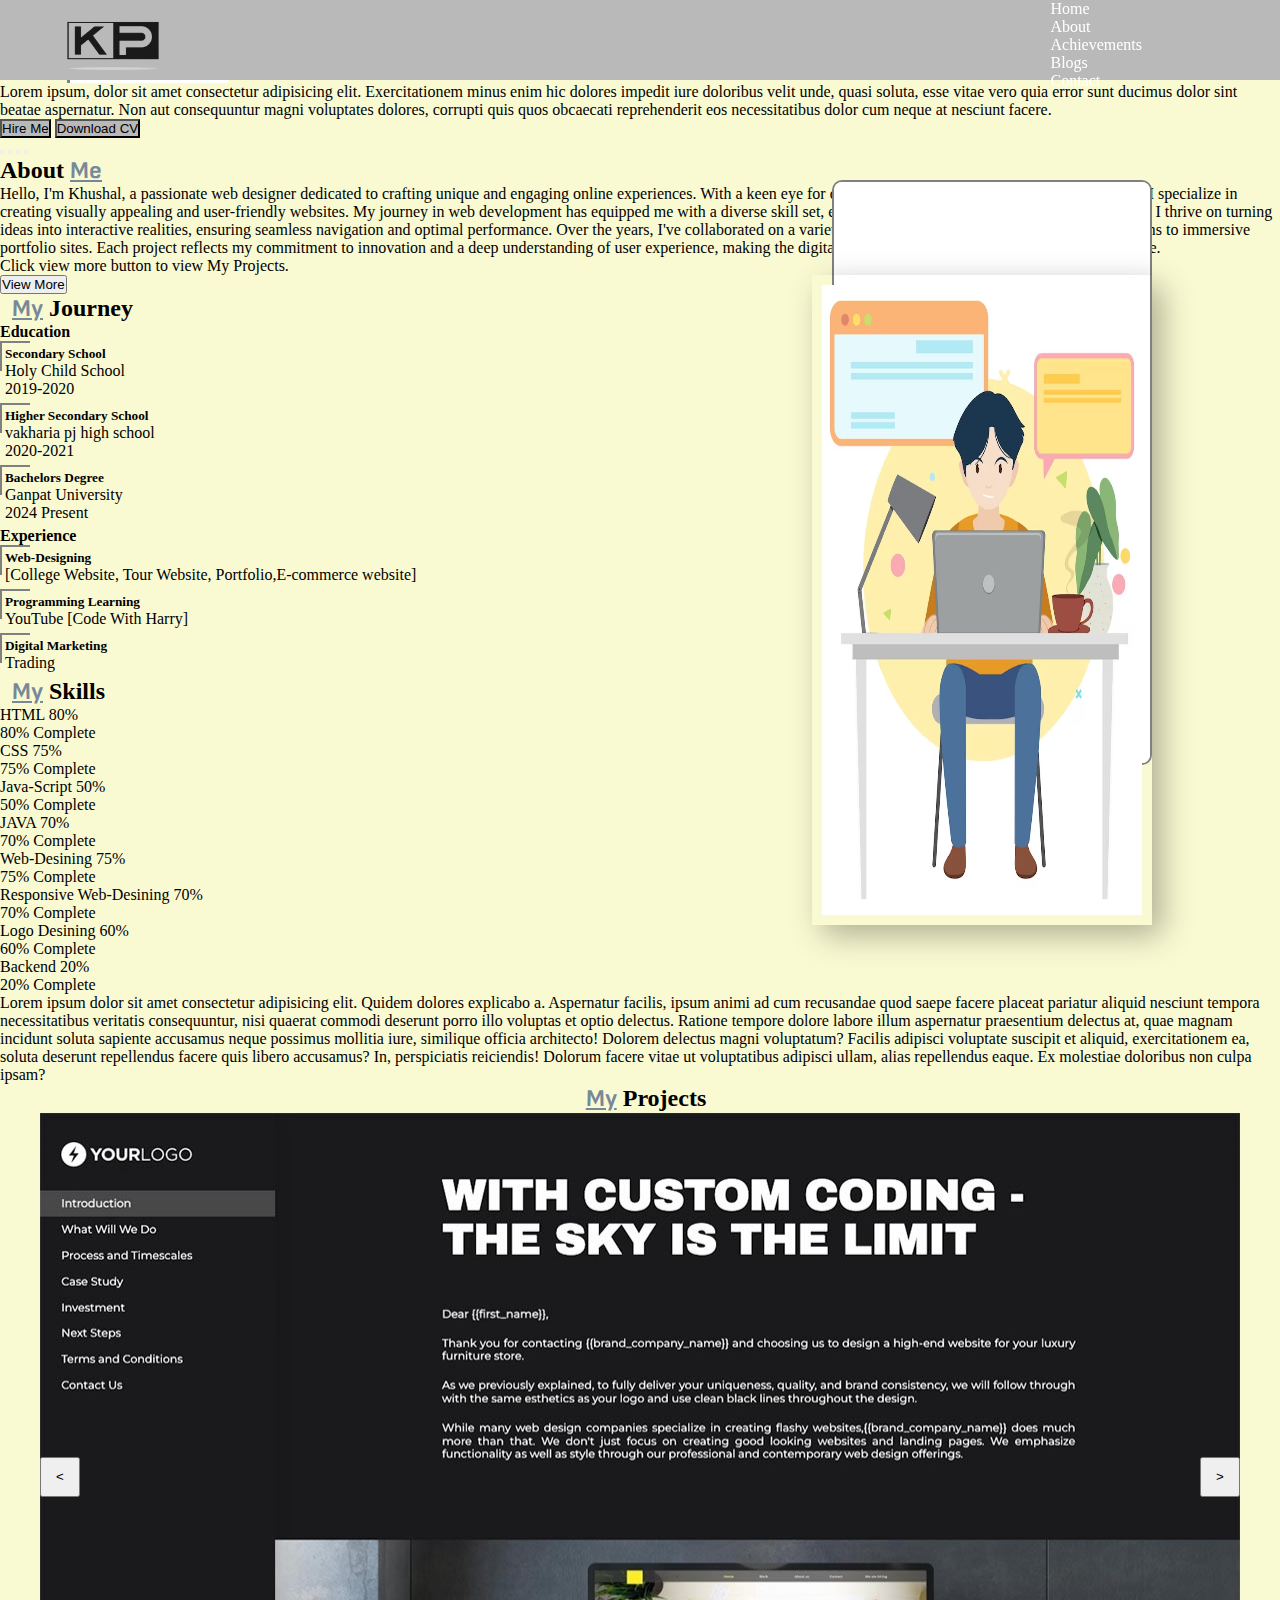
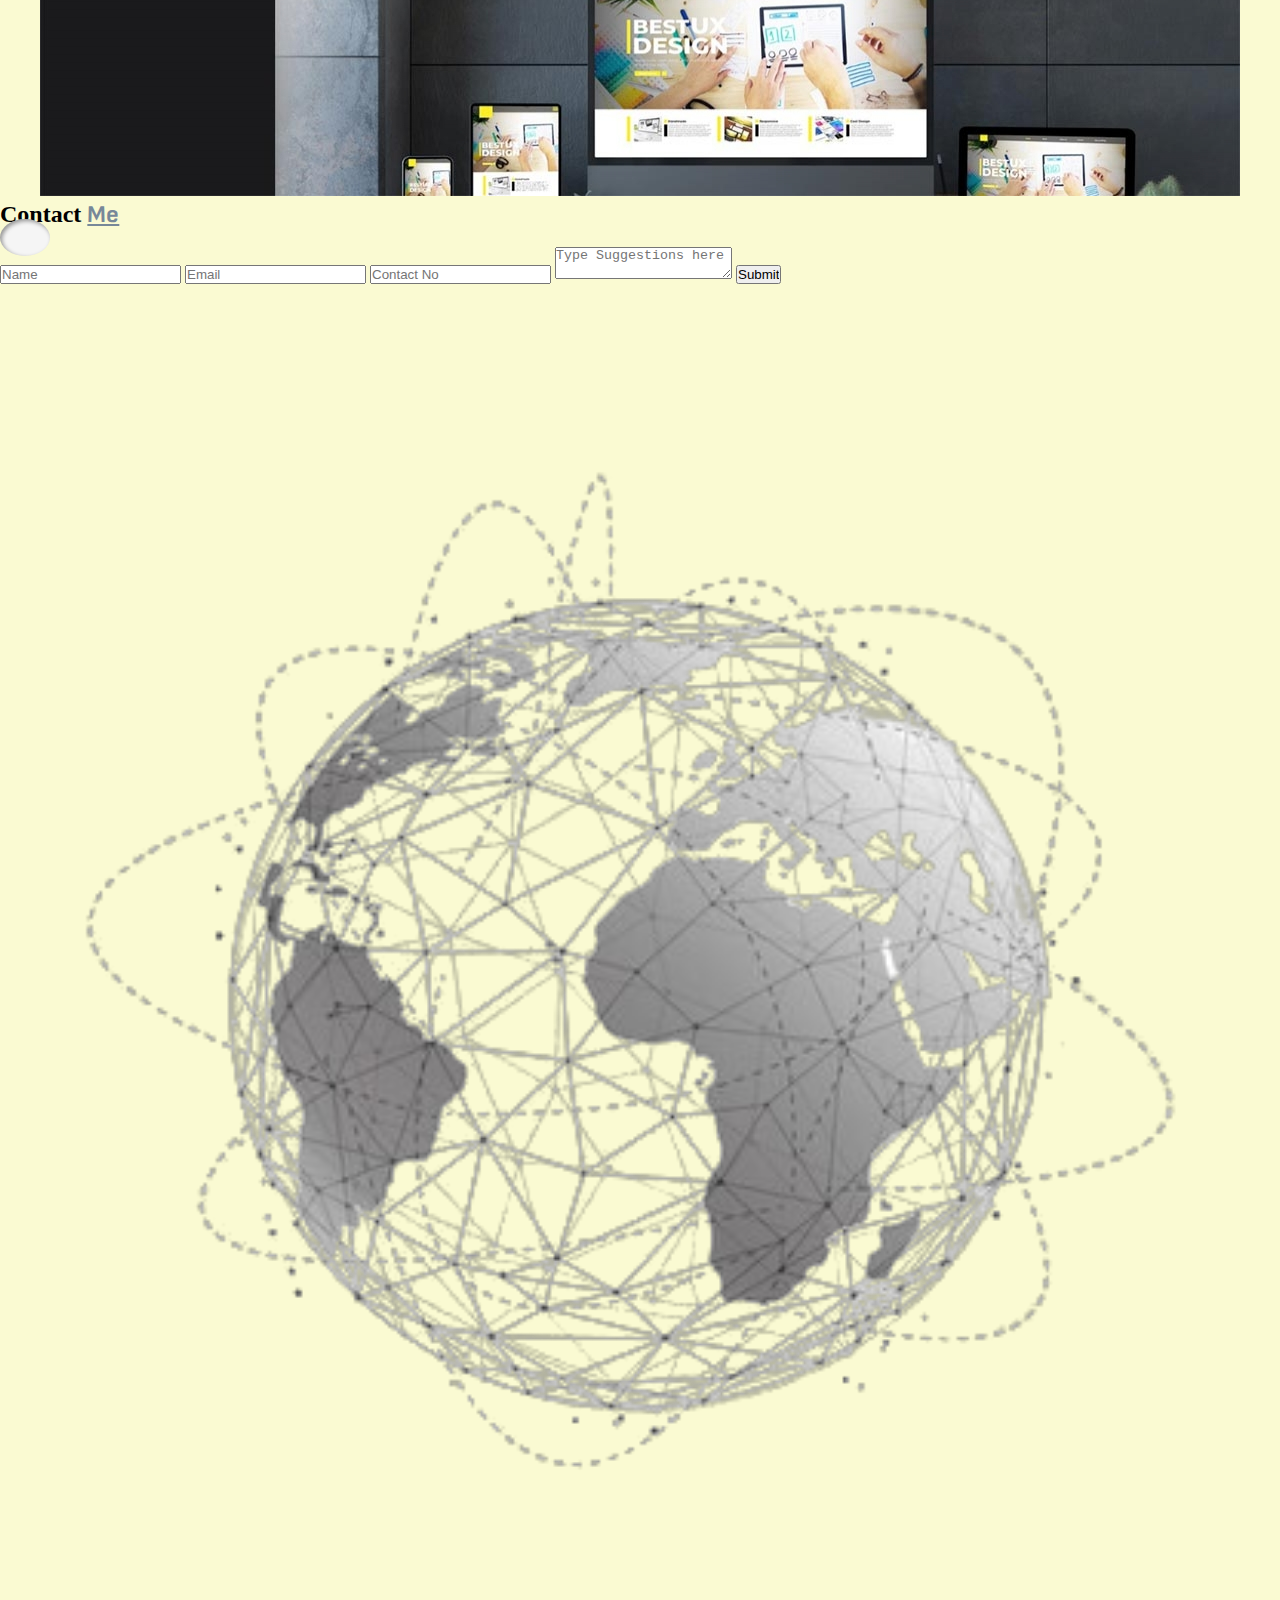
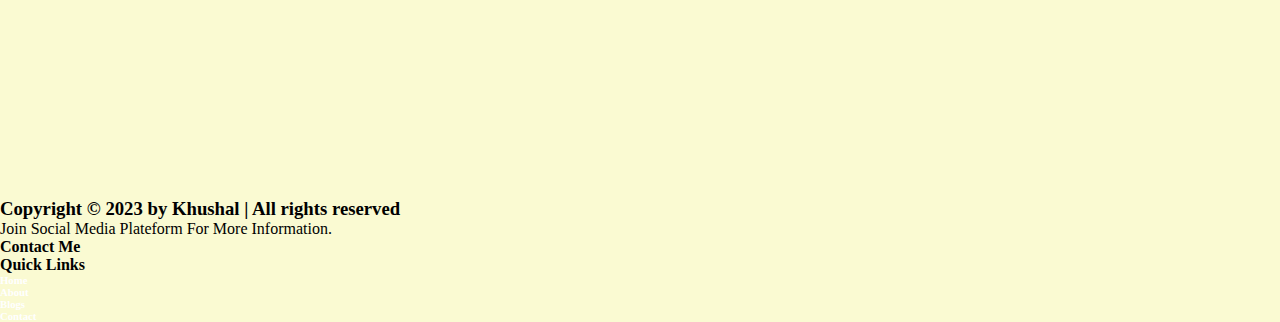
<file: index.html>
<!DOCTYPE html>
<html lang="en">

<head>
    <meta charset="UTF-8">
    <meta name="viewport" content="width=device-width, initial-scale=1.0">
    <title>MyPortfolio</title>
    <!--------------css files---------------->
    <link rel="stylesheet" href="style.css">
    <link rel="stylesheet" href="new.css">
    <!--------------------------fontawasome cdn----------------------------------->
    <link rel="stylesheet" href="https://cdnjs.cloudflare.com/ajax/libs/font-awesome/6.4.2/css/all.min.css"
        integrity="sha512-z3gLpd7yknf1YoNbCzqRKc4qyor8gaKU1qmn+CShxbuBusANI9QpRohGBreCFkKxLhei6S9CQXFEbbKuqLg0DA=="
        crossorigin="anonymous" referrerpolicy="no-referrer" />

    <!------------------------bootstrap 5 cdn link------------------->
    <link href="https://cdn.jsdelivr.net/npm/bootstrap@5.0.2/dist/css/bootstrap.min.css" rel="stylesheet"
        integrity="sha384-EVSTQN3/azprG1Anm3QDgpJLIm9Nao0Yz1ztcQTwFspd3yD65VohhpuuCOmLASjC" crossorigin="anonymous">
    <script src="https://cdn.jsdelivr.net/npm/bootstrap@5.0.2/dist/js/bootstrap.bundle.min.js"
        integrity="sha384-MrcW6ZMFYlzcLA8Nl+NtUVF0sA7MsXsP1UyJoMp4YLEuNSfAP+JcXn/tWtIaxVXM"
        crossorigin="anonymous"></script>
</head>

<body>
    <!-------------------header section------------------>
    <header id="header" class="col-lg-12 col-md-12">
        <div class="logo col-lg-6 col-md-4">
            <a class="text-dark" href="#"><h2><img src="logo.png" class="logoImg"></h2></a>
        </div>

        <nav id="navBar"> <!-- col-lg-6 col-md-8-->
            <ul class="d-flex justify-content-center">
                <li class="py-4 px-2"><a href="#Home">Home</a></li>
                <li class="py-4 px-2"><a href="#About">About</a></li>
                <li class="py-4 px-2"><a href="#">Achievements</a></li>
                <li class="py-4 px-2"><a href="#">Blogs</a></li>
                <li class="py-4 px-2"><a href="#Contact">Contact</a></li>
            </ul>
        </nav>

        <div id="ham_burger">
            <i class="fa-solid fa-bars" style="pointer-events: none;"></i>
        </div>

    </header>

    <!-----------------------------first section---------------------------------->
    <section class="col-lg-12 col-md-12 d-flex py-5" id="Home">
        <div class="col-lg-6 col-md-12 col-sm-12 leftsideProfile py-5">
            <h2 class="pt-5 px-4">My Name Is Khushal Prajapati,</h2>
            <div class="d-flex px-4 pb-2 pannel">
                <h3>I am a </h3>
                <ul>
                    <li><span>Web-Designer</span></li>
                    <li><span>Web-Develpoer</span></li>
                    <li><span>Programmer</span></li>
                </ul>
            </div>
            <p class="py-4 px-4">Lorem ipsum, dolor sit amet consectetur adipisicing elit. Exercitationem minus enim hic
                dolores impedit iure doloribus velit unde, quasi soluta, esse vitae vero quia error sunt ducimus dolor
                sint beatae aspernatur. Non aut consequuntur magni voluptates dolores, corrupti quis quos obcaecati
                reprehenderit eos necessitatibus dolor cum neque at nesciunt facere.</p>
            <a href="#Contact"><button class="btn btn-dark mx-5 px-4 b1">Hire Me</button></a>
            <a href="Khushal's_Resume.pdf" target="_blank"><button class="btn btn-dark b1">Download CV</button></a>

            <div class="social mx-5 my-5 col-lg-12 col-md-8 col-sm-6">
                <button class="btn btn-success mx-2">
                    <a class="text-white" href="https://wa.me/919913256679" target="_blank"><i class="fa-brands fa-whatsapp"></i></a>
                </button>
                <button class="btn btn-primary mx-1">
                    <a class="text-white" href="https://www.linkedin.com/public-profile/settings" target="_blank"><i class="fa-brands fa-linkedin-in"></i></a>
                </button>
                <button class="btn btn-danger mx-1">
                    <a class="text-white" href="https://instagram.com/prajapatikhushal610?igshid=OGQ5ZDc2ODk2ZA==" target="_blank"><i class="fa-brands fa-instagram"></i></a>
                </button>
                <button class="btn btn-primary mx-1">
                    <a class="text-white" href="https://www.facebook.com/khushal.prajapati.92?mibextid=ZbWKwL" target="_blank"><i class="fa-brands fa-facebook-f"></i></a>
                </button>
            </div>
        </div>

        <div class="col-lg-6 col-md-6 rightsideProfile">
            <div class="mx-5 profile_img">
                <div class="socialProfileIcon">
                    <p>WEB-DESIGning</p>
                    <p>WEB-DEveloping</p>
                </div>
                <!-- <img src="WhatsApp_Image_2023-11-25_at_06.39.11_0aca55b8-removebg-preview.png" height="100%" width="100%"> -->
                <img src="demo1.jpg" height="100%" width="110%" style="background-color: lightgray;margin-left: -5%;">
            </div>
        </div>

    </section>


    <!-----------------------------------second section------------------------------------>
    <section class="col-lg-12 col-md-12 my-10 position-relative" id="About">
        <h2 class="d-flex justify-content-center">About&nbsp;<span class="sectionTitleEffect">Me</span></h2>

        <div class="d-flex col-lg-12 col-md-12 leftSideAboutMe">
            <div class="col-lg-6 col-md-12 py-4 px-4">
                <p>Hello, I'm Khushal, a passionate web designer dedicated to crafting unique and engaging online experiences. With a keen eye for design and a love for clean, functional aesthetics, I specialize in creating visually appealing and user-friendly websites. My journey in web development has equipped me with a diverse skill set, encompassing HTML, CSS, JavaScript, and more. I thrive on turning ideas into interactive realities, ensuring seamless navigation and optimal performance. Over the years, I've collaborated on a variety of projects, from dynamic e-commerce platforms to immersive portfolio sites. Each project reflects my commitment to innovation and a deep understanding of user experience, making the digital world a visually captivating and accessible space.<br>Click view more button to view My Projects.</p>
            </div>
         
            <div class="col-lg-6 col-md-6 rightSideAboutMe">
                <div class="mx-5 ProfileImgHolder">
                    <img src="working-characters-flat-design-web-banner_1308-128001.avif" height="100%" width="100%">
                    <!-- <i class="fa-solid fa-user"></i> -->
                </div>
            </div>
        </div>

        <div class="d-flex justify-content-center">
            <a href="new.html"><button class="btn btn-dark">View More</button></a>
        </div>
    </section>

    <!-----------------------------------third section-------------------------------------->
    <section class="col-lg-12 col-md-12 my-5 " id="Education">
        <div class="d-flex justify-content-center">
            <h2> &nbsp; <span class="sectionTitleEffect">My</span> Journey</h2>
        </div>

        <div class="d-flex col-lg-10 col-md-12 mainContainerMyjourney"> <!--maincontainer of myjourney-->

            <div class="col-lg-6 col-md-10 col-sm-8 col-12 mx-5 d-flex flex-column leftsideMyJourney">
                <div class="d-flex justify-content-center py-4">
                    <h4>Education</h4>
                </div>
                <div class="box col-lg-10 col-md-10 col-sm-10 px-5 mx-5 my-5">
                    <h5>Secondary School</h5>
                    <p><i class="fa-solid fa-school"></i> Holy Child School<br>
                        <i class="fa-solid fa-calendar-days"></i> 2019-2020
                    </p>
                </div>
                <div class="box col-lg-10 col-md-10 col-sm-10 px-5 mx-5">
                    <h5>Higher Secondary School</h5>
                    <p><i class="fa-solid fa-school"></i> vakharia pj high school<br>
                        <i class="fa-solid fa-calendar-days"></i>2020-2021
                    </p>
                </div>
                <div class="box col-lg-10 col-md-10 col-sm-10 px-5 my-5 mx-5">
                    <h5>Bachelors Degree</h5>
                    <p><i class="fa-solid fa-graduation-cap"></i> Ganpat University<br>
                        <i class="fa-solid fa-calendar-days"></i> 2024 Present
                    </p>
                </div>

            </div>

            <div class="col-lg-6 col-md-10 col-sm-8 col-12 mx-5 d-flex flex-column rightsideMyJourney">
                <div class="d-flex justify-content-center py-4">
                    <h4>Experience</h4>
                </div>
                <div class="box col-lg-10 col-md-10 col-sm-10 px-5 mx-5 my-5">
                    <h5>Web-Designing</h5>
                    <p> [College Website, Tour Website, Portfolio,E-commerce website]<br></p>

                </div>
                <div class="box col-lg-10 col-md-10 col-sm-10 px-5 mx-5">
                    <h5>Programming Learning</h5>
                    <p>YouTube [Code With Harry]<br></p>

                </div>
                <div class="box col-lg-10 col-md-10 col-sm-10 px-5 my-5 mx-5">
                    <h5>Digital Marketing</h5>
                    <p>Trading<br></p>

                </div>

            </div>

        </div>
    </section>


    <!-----------------------fourth section---------------------->
    <section class="col-lg-12 col-md-12 my-10">
        <div class="d-flex justify-content-center">
            <h2> &nbsp; <span class="sectionTitleEffect">My</span> Skills</h2>
        </div>

        <div class="d-flex col-lg-12 col-md-12 col-sm-12 mainContainerSkills"> <!--main container of skills-->

            <!-----------------------left side programming skills---------------------->
            <div class="col-lg-5 col-md-8 col-sm-8 col-8 my-5 mx-5">

                <div class="py-3">
                    <div class="d-flex justify-content-between">
                        <span>HTML</span>
                        <span>80%</span>
                    </div>
                    <div class="progress">
                        <div class="progress-bar" role="progressbar" aria-valuenow="80" aria-valuemin="0"
                            aria-valuemax="100" style="width:80%">
                            <span class="sr-only">80% Complete</span>
                        </div>
                    </div>
                </div>

                <div class="py-3">
                    <div class="d-flex justify-content-between">
                        <span>CSS</span>
                        <span>75%</span>
                    </div>
                    <div class="progress">
                        <div class="progress-bar" role="progressbar" aria-valuenow="75" aria-valuemin="0"
                            aria-valuemax="100" style="width:75%">
                            <span class="sr-only">75% Complete</span>
                        </div>
                    </div>
                </div>

                <div class="py-3">
                    <div class="d-flex justify-content-between">
                        <span>Java-Script</span>
                        <span>50%</span>
                    </div>
                    <div class="progress">
                        <div class="progress-bar" role="progressbar" aria-valuenow="50" aria-valuemin="0"
                            aria-valuemax="100" style="width:50%">
                            <span class="sr-only">50% Complete</span>
                        </div>
                    </div>
                </div>

                <div class="py-3">
                    <div class="d-flex justify-content-between">
                        <span>JAVA</span>
                        <span>70%</span>
                    </div>
                    <div class="progress">
                        <div class="progress-bar" role="progressbar" aria-valuenow="70" aria-valuemin="0"
                            aria-valuemax="100" style="width:70%">
                            <span class="sr-only">70% Complete</span>
                        </div>
                    </div>
                </div>

            </div>

            <!------------------------------right side coding skills-------------------------------->
            <div class="col-lg-5 col-md-8 col-sm-8 col-8 my-5 mx-5">

                <div class="py-3">
                    <div class="d-flex justify-content-between">
                        <span>Web-Desining</span>
                        <span>75%</span>
                    </div>
                    <div class="progress">
                        <div class="progress-bar" role="progressbar" aria-valuenow="75" aria-valuemin="0"
                            aria-valuemax="100" style="width:75%">
                            <span class="sr-only">75% Complete</span>
                        </div>
                    </div>
                </div>

                <div class="py-3">
                    <div class="d-flex justify-content-between">
                        <span>Responsive Web-Desining</span>
                        <span>70%</span>
                    </div>
                    <div class="progress">
                        <div class="progress-bar" role="progressbar" aria-valuenow="70" aria-valuemin="0"
                            aria-valuemax="100" style="width:70%">
                            <span class="sr-only">70% Complete</span>
                        </div>
                    </div>
                </div>

                <div class="py-3">
                    <div class="d-flex justify-content-between">
                        <span>Logo Desining</span>
                        <span>60%</span>
                    </div>
                    <div class="progress">
                        <div class="progress-bar" role="progressbar" aria-valuenow="60" aria-valuemin="0"
                            aria-valuemax="100" style="width:60%">
                            <span class="sr-only">60% Complete</span>
                        </div>
                    </div>
                </div>

                <div class="py-3">
                    <div class="d-flex justify-content-between">
                        <span>Backend</span>
                        <span>20%</span>
                    </div>
                    <div class="progress">
                        <div class="progress-bar" role="progressbar" aria-valuenow="20" aria-valuemin="0"
                            aria-valuemax="100" style="width:20%">
                            <span class="sr-only">20% Complete</span>
                        </div>
                    </div>
                </div>

            </div>
        </div>

        <div class="px-5 pb-5 col-lg-11 col-md-12">
            Lorem ipsum dolor sit amet consectetur adipisicing elit. Quidem dolores explicabo a. Aspernatur facilis,
            ipsum animi ad cum recusandae quod saepe facere placeat pariatur aliquid nesciunt tempora necessitatibus
            veritatis consequuntur, nisi quaerat commodi deserunt porro illo voluptas et optio delectus. Ratione tempore
            dolore labore illum aspernatur praesentium delectus at, quae magnam incidunt soluta sapiente accusamus neque
            possimus mollitia iure, similique officia architecto! Dolorem delectus magni voluptatum? Facilis adipisci
            voluptate suscipit et aliquid, exercitationem ea, soluta deserunt repellendus facere quis libero accusamus?
            In, perspiciatis reiciendis! Dolorum facere vitae ut voluptatibus adipisci ullam, alias repellendus eaque.
            Ex molestiae doloribus non culpa ipsam?
        </div>
    </section>

    <!-----------------------------slider section---------------------------->
    <section class="col-lg-12 col-md-12 sliderSec">
        <div class="d-flex justify-content-center">
            <h2> &nbsp; <span class="sectionTitleEffect">My</span> Projects</h2>
        </div>

        <div class="col-lg-12 col-md-12 col-sm-12 my-5 d-flex justify-content-center">
            <div class="sliderImgHolder col-lg-8 col-md-8 col-sm-10 col-10">
                
                <div class="slide_box">
                    <button class="btn btn-dark text-white slider_btn btn1" onclick="fun1()"><</button>
                        <img src="2_4847.jpg" id="slider_img" class="img-fluid" alt="Responsive image">
                    <button class="btn btn-dark text-white slider_btn btn2" onclick="fun2()">></button>
                </div>

            </div>
        </div>
    </section>


    <!-----------------------from section------------------------->
    <section class="col-lg-12 col-md-12 my-10" id="Contact">
        <div class="d-flex justify-content-center">
            <h2 class="pb-3">Contact&nbsp;<span class="sectionTitleEffect">Me</span></h2>
        </div>
        <div class="frmContainer d-flex col-lg-12 col-md-12 justify-content-center formleftside">
            <div class="formHolderBox col-lg-6 col-md-8 col-10 col-sm-10">
                <div class="col-lg-12 mx-5">
                    <div class="icon d-flex justify-content-center"><i class="fa-solid fa-user display-1"></i></div>
                    <form class="form" method="post">
                        <div class="col-lg-12">
                            <input class="form-control my-2" type="text" name="name" placeholder="Name" required>
                            <input class="form-control my-2" type="email" name="email" placeholder="Email" required>
                            <input class="form-control my-2" type="text" name="contact" placeholder="Contact No" required>
                            <textarea class="form-control my-2" placeholder="Type Suggestions here"></textarea>
                            <input class="form-control my-2" type="submit">
                        </div>
                    </form>
                </div>
            </div>
            <div class="frm-imgHolder col-lg-4 col-md-3 mx-5 formrightside">
                <img src="global-network-connection-world-map-point-line-composition-concept-global-business-vector-illustration_41981-1908-removebg.png" height="100%" width="110%" class="contactImg">
            </div>
        </div>
    </section>

    <!--------------------------footer section----------------------->
    <footer class="bg-dark text-white">
        <div class="col-lg-12 col-md-12 d-flex p-5 footermainContainer">
            <div class="d-flex flex-column col-lg-6 col-md-6 col-sm-12 footerleftside">
                <h3>Copyright © 2023 by Khushal | All rights reserved</h3>
                <span>Join Social Media Plateform For More Information.</span>
            </div>

            <div class="mx-4 col-lg-4 col-md-6 d-flex col-sm-12 justify-content-between footerrightside">
                <div>
                    <h4>Contact Me</h4>
                    <h6>
                        <a href="mailto:prajapatikhushal610@gmail.com" target="_blank" class="text-white"><i class="mx-1 fa fa-envelope" aria-hidden="true"></i></a>
                        <a href="https://wa.me/919913256679" target="_blank" class="text-white"><i class="mx-1 fa-brands fa-whatsapp"></i></a>
                        <a href="https://www.linkedin.com/public-profile/settings" target="_blank" class="text-white"><i class="mx-1 fa-brands fa-linkedin-in"></i></a>
                        <a href="https://instagram.com/prajapatikhushal610?igshid=OGQ5ZDc2ODk2ZA==" target="_blank" class="text-white"><i class="mx-1 fa-brands fa-instagram"></i></a>
                        <a href="https://www.facebook.com/khushal.prajapati.92?mibextid=ZbWKwL" target="_blank" class="text-white"><i class="mx-1 fa-brands fa-facebook-f"></i></a>
                    </h6>
                </div>
                <div class="QuickLinks">
                    <h4>Quick Links</h4>
                    <a href="#Home" class="text-white Links"><h6>Home</h6></a>
                    <a href="#About" class="text-white"><h6>About</h6></a>
                    <a href="#" class="text-white"><h6>Blogs</h6></a>
                    <a href="#Contact" class="text-white"><h6>Contact</h6></a>
                </div>
            </div>
        </div>
    </footer>

    <script src="script.js"></script>
    
</body>
</html>
</file>
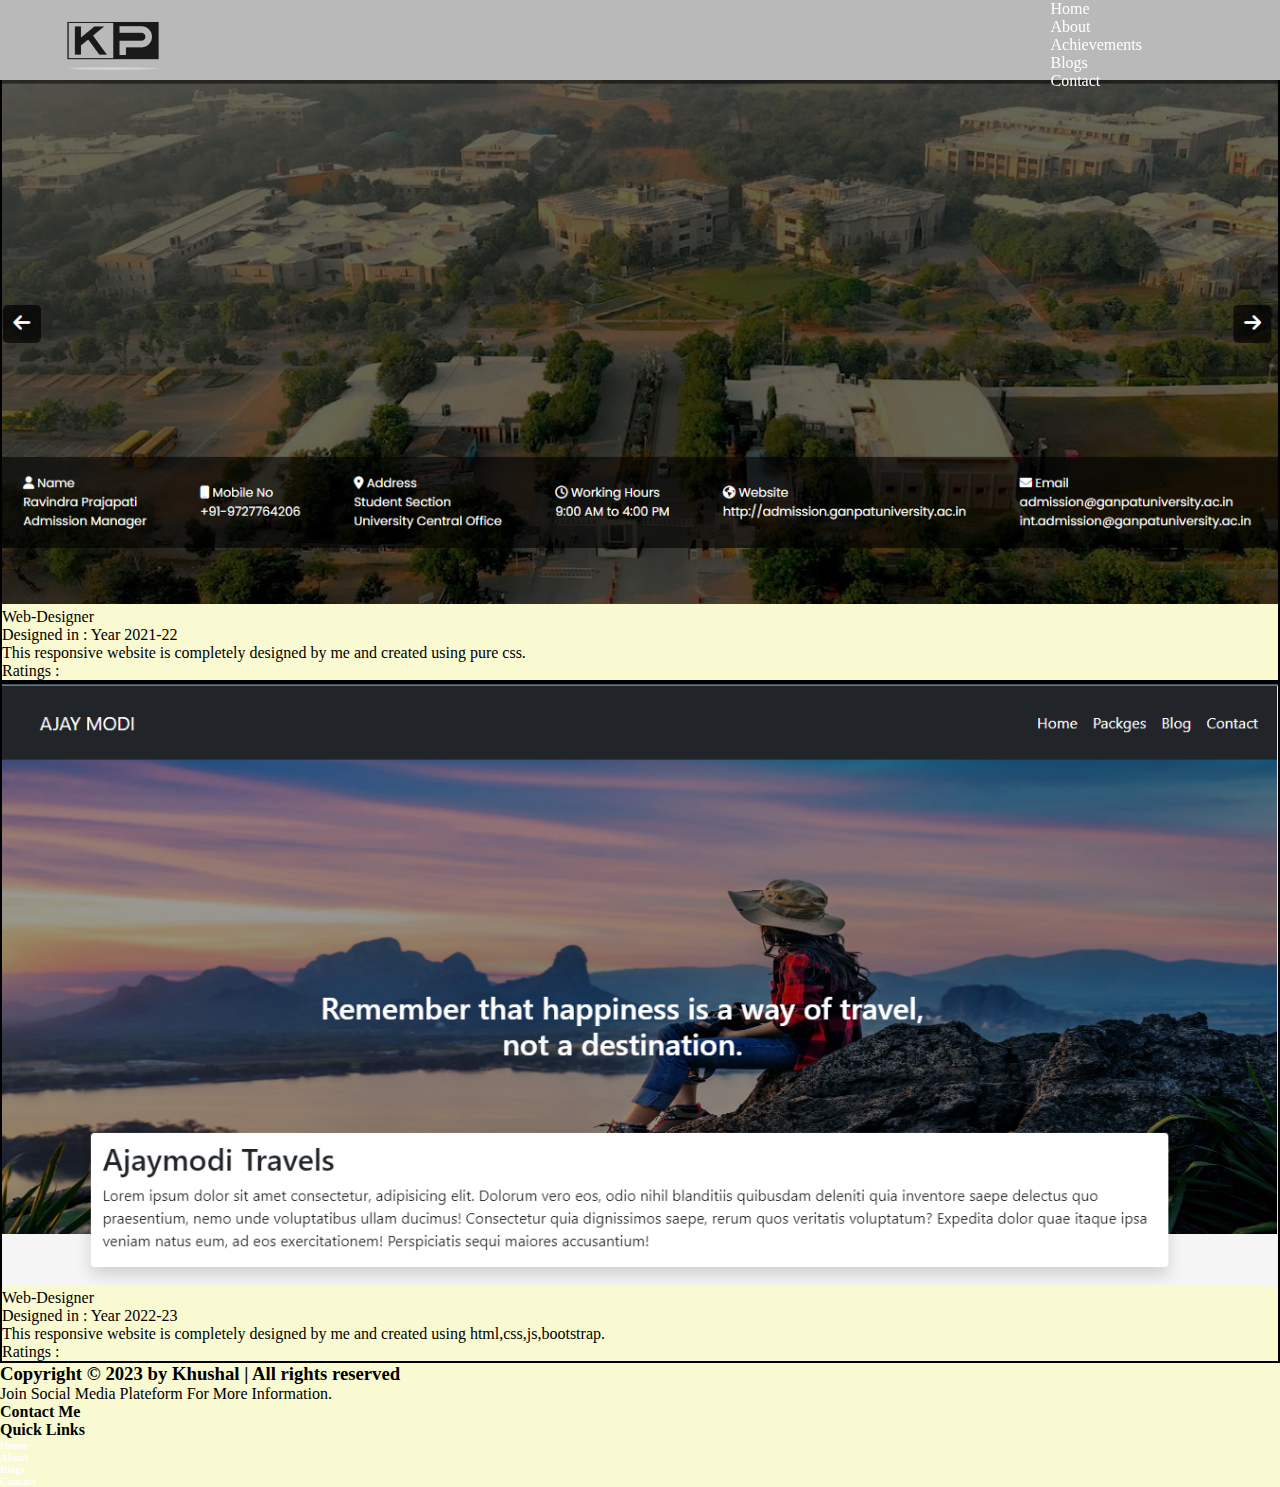
<file: new.html>
<!DOCTYPE html>
<html lang="en">

<head>
    <meta charset="UTF-8">
    <meta name="viewport" content="width=device-width, initial-scale=1.0">
    <title>MyPortfolio</title>
    <!--------------css files---------------->
    <link rel="stylesheet" href="style.css">
    <link rel="stylesheet" href="new.css">
    <link rel="stylesheet" href="style2.css">
    <!--------------------------fontawasome cdn----------------------------------->
    <link rel="stylesheet" href="https://cdnjs.cloudflare.com/ajax/libs/font-awesome/6.4.2/css/all.min.css"
        integrity="sha512-z3gLpd7yknf1YoNbCzqRKc4qyor8gaKU1qmn+CShxbuBusANI9QpRohGBreCFkKxLhei6S9CQXFEbbKuqLg0DA=="
        crossorigin="anonymous" referrerpolicy="no-referrer" />

    <!------------------------bootstrap 5 cdn link------------------->
    <link href="https://cdn.jsdelivr.net/npm/bootstrap@5.0.2/dist/css/bootstrap.min.css" rel="stylesheet"
        integrity="sha384-EVSTQN3/azprG1Anm3QDgpJLIm9Nao0Yz1ztcQTwFspd3yD65VohhpuuCOmLASjC" crossorigin="anonymous">
    <script src="https://cdn.jsdelivr.net/npm/bootstrap@5.0.2/dist/js/bootstrap.bundle.min.js"
        integrity="sha384-MrcW6ZMFYlzcLA8Nl+NtUVF0sA7MsXsP1UyJoMp4YLEuNSfAP+JcXn/tWtIaxVXM"
        crossorigin="anonymous"></script>
</head>

<body>
    <!-------------------header section------------------>
    <header id="header" class="col-lg-12 col-md-12">
        <div class="logo col-lg-6 col-md-4">
            <!-- <a class="text-dark" href="#"><h2>Portfolio</h2></a> -->
            <a class="text-dark" href="#"><h2><img src="logo.png" class="logoImg"></h2></a>
        </div>

        <nav id="navBar" class=""> <!-- col-lg-6 col-md-8-->
            <ul class="d-flex justify-content-center">
                <li class="py-4 px-2"><a href="index.html">Home</a></li>
                <li class="py-4 px-2"><a href="index.html#about">About</a></li>
                <li class="py-4 px-2"><a href="#Education">Achievements</a></li>
                <li class="py-4 px-2"><a href="#">Blogs</a></li>
                <li class="py-4 px-2"><a href="index.html#Contact">Contact</a></li>
            </ul>
        </nav>

        <div id="ham_burger">
            <i class="fa-solid fa-bars" style="pointer-events: none;"></i>
        </div>

    </header>

    <!----------------------------------projects section----------------------------->
    <section class="col-lg-12 col-md-12 col-sm-12 py-5">
        <div class="cardMainContainer col-lg-12 col-md-12 col-sm-12 d-flex justify-content-around py-5">
            <div class="card-1 col-lg-5 col-md-8 col-sm-8 d-flex flex-column mx-3 position-relative">
                <div class="imgContainer">
                    <img src="Screenshot (377).png" height="100%" width="100%">
                </div>
                <div class="imgContent p-3">
                    <p><i class="fa-solid fa-code"></i> Web-Designer<br>
                    Designed in : <i class="fa-solid fa-calendar-days"></i> Year 2021-22 <br>
                    This responsive website is completely designed by me and created using pure css.<br>
                    Ratings : <span><i class="fa-solid fa-star"></i>
                        <i class="fa-solid fa-star"></i>
                        <i class="fa-solid fa-star"></i>
                        <i class="fa-regular fa-star"></i>
                        <i class="fa-regular fa-star"></i></span>
                </p>
                </div>
                <div class="socialPlatform">
                    <a class="text-dark mx-1" href="https://wa.me/919913256679" target="_blank"><i class="fa-brands fa-whatsapp"></i></a>
                    <a class="text-dark mx-1" href="https://www.linkedin.com/public-profile/settings" target="_blank"><i class="fa-brands fa-linkedin-in"></i></a>
                    <a class="text-dark mx-1" href="https://instagram.com/prajapatikhushal610?igshid=OGQ5ZDc2ODk2ZA==" target="_blank"><i class="fa-brands fa-instagram"></i></a>
                    <a class="text-dark" href="https://www.facebook.com/khushal.prajapati.92?mibextid=ZbWKwL" target="_blank"><i class="fa-brands fa-facebook-f"></i></a>
                </div>
            </div>
            
            <div class="card-1 col-lg-5 col-md-8 col-sm-8 d-flex flex-column mx-3 position-relative">
                <div class="imgContainer-2">
                    <img src="Screenshot (381).png" height="100%" width="100%">
                </div>
                <div class="imgContent p-3">
                    <p><i class="fa-solid fa-code"></i> Web-Designer<br>
                    Designed in : <i class="fa-solid fa-calendar-days"></i> Year 2022-23 <br>
                    This responsive website is completely designed by me and created using html,css,js,bootstrap.<br>
                    Ratings : <span><i class="fa-solid fa-star"></i>
                        <i class="fa-solid fa-star"></i>
                        <i class="fa-solid fa-star"></i>
                        <i class="fa-regular fa-star-half-stroke">
                        </i><i class="fa-regular fa-star"></i></span>
                </p>
                </div>
                <div class="socialPlatform">
                    <a class="text-dark mx-1" href="https://wa.me/919913256679" target="_blank"><i class="fa-brands fa-whatsapp"></i></a>
                    <a class="text-dark mx-1" href="https://www.linkedin.com/public-profile/settings" target="_blank"><i class="fa-brands fa-linkedin-in"></i></a>
                    <a class="text-dark mx-1" href="https://instagram.com/prajapatikhushal610?igshid=OGQ5ZDc2ODk2ZA==" target="_blank"><i class="fa-brands fa-instagram"></i></a>
                    <a class="text-dark" href="https://www.facebook.com/khushal.prajapati.92?mibextid=ZbWKwL" target="_blank"><i class="fa-brands fa-facebook-f"></i></a>
                </div>
            </div>
        </div>
    </section>



    <!--------------------------footer section----------------------->
    <footer class="bg-dark text-white">
        <div class="col-lg-12 col-md-12 d-flex p-5 footermainContainer">
            <div class="d-flex flex-column col-lg-6 col-md-6 col-sm-12 footerleftside">
                <h3>Copyright © 2023 by Khushal | All rights reserved</h3>
                <span>Join Social Media Plateform For More Information.</span>
            </div>

            <div class="mx-4 col-lg-4 col-md-6 d-flex col-sm-12 justify-content-between footerrightside">
                <div>
                    <h4>Contact Me</h4>
                    <h6>
                        <a href="mailto:prajapatikhushal610@gmail.com" target="_blank" class="text-white"><i class="mx-1 fa fa-envelope" aria-hidden="true"></i></a>
                        <a href="https://wa.me/919913256679" target="_blank" class="text-white"><i class="mx-1 fa-brands fa-whatsapp"></i></a>
                        <a href="https://www.linkedin.com/public-profile/settings" target="_blank" class="text-white"><i class="mx-1 fa-brands fa-linkedin-in"></i></a>
                        <a href="https://instagram.com/prajapatikhushal610?igshid=OGQ5ZDc2ODk2ZA==" target="_blank" class="text-white"><i class="mx-1 fa-brands fa-instagram"></i></a>
                        <a href="https://www.facebook.com/khushal.prajapati.92?mibextid=ZbWKwL" target="_blank" class="text-white"><i class="mx-1 fa-brands fa-facebook-f"></i></a>
                    </h6>
                </div>
                <div class="QuickLinks">
                    <h4>Quick Links</h4>
                    <a href="index.html" class="text-white Links"><h6>Home</h6></a>
                    <a href="index.html#About" class="text-white"><h6>About</h6></a>
                    <a href="#" class="text-white"><h6>Blogs</h6></a>
                    <a href="index.html#Contact" class="text-white"><h6>Contact</h6></a>
                </div>
            </div>
        </div>
    </footer>

    <script src="script.js"></script>
    
</body>
</html>
</file>
<file: style.css>
@import url('https://fonts.googleapis.com/css2?family=Sofia+Sans:wght@300;400;500;600&display=swap');
*{
    margin: 0%; 
    padding: 0%;
    text-decoration: none;
}

html{
    scroll-behavior: smooth;
    scroll-padding-top: 20%;
}

::selection{
    background-color: var(--nav);
    color: black;
}

::-webkit-scrollbar{
    width: 10px;
    background-color: white;
}
::-webkit-scrollbar-thumb{
    background-color: var(--nav);
    border-top-left-radius: 10px;
    border-top-right-radius: 10px;
    border-bottom-left-radius: 10px;
    border-bottom-right-radius: 10px;
}

:root{
    --primary:lightslategray;
    --back:lightgoldenrodyellow;
    /* --nav: linear-gradient(190deg,purple,rgb(255, 0, 43)); */
    --nav: rgb(185, 185, 185);
    --b1:rgba(0,0,0,0.1);
    --b2:rgba(0,0,0,0.2);
    --b3:rgba(0,0,0,0.3);
    --b4:rgba(0,0,0,0.4);
    --b5:rgba(0,0,0,0.5);
    --b6:rgba(0,0,0,0.6);
    --b7:rgba(0,0,0,0.7);
    --b8:rgba(0,0,0,0.8);
    --b9:rgba(0,0,0,0.9);
}
body{
    background-color: var(--back);
}

.logo{
    height: auto;
    padding: 20px 50px;
}
.logoImg{
    position: absolute;
    left:3%;
    top: -50%;
    height:150px;
}

.logo a{
    text-decoration: none;
}

#header{
    height:5rem;
    width: 100%;
    background:var(--nav);
    display: flex;
    position: fixed;
    z-index: 99;
}

#navBar{
    /* width: 100% auto; */
    height: 100%;
    position: absolute;
    right:10%;
    z-index: 99;
}

#navBar li{
    list-style: none;
}

#navBar li a{
    text-decoration: none;
    color: white;
    padding: 10px;
    transition: 0.4s;
}

#navBar li a:hover{
    border-top-left-radius: 10px;
    border-top-right-radius: 10px;
    border-bottom-right-radius: 10px;
    border-bottom-left-radius: 10px;
    border-top:1px solid black;
    border-bottom:1px solid black;
    background-color: darkgray;
    box-shadow: inset 2px 2px 4px rgba(0,0,0,0.4);
    padding: 10px;
}

#ham_burger{
    height: 40px;
    width: 40px;
    background-color: var(--b4);
    display: none;
    border-radius: 5px;
}

.b1{
    background: var(--nav);
}

.profile_img{
    position: absolute;
    right:10%;
    top:20%;
    height: 65%;
    width: 25%;
    background-color: whitesmoke;
    border:2px solid gray;
    box-sizing: border-box;
    border-radius: 10px;
    overflow: hidden;
}

.socialProfileIcon{
    display: none;
    position: absolute;
}

.socialProfileIcon p{
    padding: 7px 4px;
    text-transform: uppercase;
    background-color: transparent;
    border-bottom-left-radius:10px;
    border-bottom-right-radius:10px;
    box-shadow:inset 2px -2px 4px;
    font-size: 1.2rem;
    margin-left: 10px;
    text-decoration: none;
    color: grey;
    text-align: center;
    font-family: 'Sofia Sans', sans-serif;
}

.profile_img:hover{
    transition: 0.3s;
    box-shadow: 6px 6px 16px var(--b3);
    cursor: pointer;
}

.profile_img:hover > .socialProfileIcon{
    display: block;
    display: flex;
    transition: 1s;
}


.ProfileImgHolder{
    position: absolute;
    right:10%;
    height: 70%;
    width: 25%;
    padding: 10px 10px 10px 10px;
    box-shadow: 10px 10px 30px var(--b3);
    display: grid;
    place-items: center;
    font-size: 7rem;
    overflow: hidden;
}

.box{
    padding: 5px;
    position: relative;
    transition: 0.3s;
}
.box::before{
    content: "";
    position: absolute;
    top:0%;
    left:0px;
    height:30px;
    width: 2px;
    background-color: grey;
}
.box::after{
    content:"";
    position: absolute;
    left:0%;
    top:0%;
    height: 2px;
    width: 30px;
    background-color: grey;
}


.box:hover{
    cursor: pointer;
    border:2px solid brown;
    box-shadow:2px 2px 5px var(--b4);
}


.Skills{
    position: relative;
}
.Skills::before{
    content:"";
    animation: textAnim 10s linear infinite;
}
.type{
    position: absolute;
    height: 55%;
    width: 1%;
    background-color: red;
    animation: typing 3s steps(15) infinite;
}

@keyframes typing{
    0%{
        left:0%;
    }
    50%{
        left:100%;
    }
    100%{
        left:0%;
    }
}

@keyframes textAnim{
    25%{
        content:"Web-Designer";
    }
    50%{
        content:"Web-Developer";
    }
    75%{
        content:"Programmer";
    }
    100%{
        content:"Ethical-Hacker";
    }
}


.pannel{
    display: flex;
    position: relative;
    overflow: hidden;
    height:40px;
    margin-top: 1rem;
}
.pannel h3{
    line-height: 40px;
}
.pannel ul{
    padding-left: 1rem;
}
.pannel li{
    display: flex;
    line-height: 40px;
    top:0%;
    left: 0%;
    font-size: 25px;
    position: relative;
    color: grey;
    animation: anim_vertical 9s steps(3) infinite;
}
.pannel li span{
    line-height: 40px;
}
.pannel li span::after{
    content: "";
    height:100%;
    width: 100%;
    background-color: white;
    position: absolute;
    left: 0%;
    border-left: 3px solid grey;
    animation: anim_horizontal 3s steps(15) infinite;
}

@keyframes anim_horizontal{
    50%{
        left:100%;
    }
}
@keyframes anim_vertical{
    100%{
        top: -120px;
    }
}

.sectionTitleEffect{
    color: var(--primary);
    font-family: 'Sofia Sans', sans-serif;
    text-decoration: underline;
}

.sliderSec{
    display: grid;
    place-items: center;
}

.sliderImgHolder{
    height:80vh auto;
    /* background-color: red; */
    box-sizing:border-box;
    display: flex;
    justify-content: center;
}

.slide_box{
    height: 100%;
    box-sizing: content-box;
    overflow: hidden;
    position: relative;
}

.slider_btn{
    position: absolute;
    top:50%;
    height: 40px;
    width: 40px;
}

.btn1{
    left:0%;
}

.btn2{
    right:0%;
}


.formHolderBox{
    height: 80vh auto;
    padding-bottom: 2rem;
}

.icon i{
    border-radius: 50%;
    background-color: whitesmoke;
    padding: 10px 25px;
    box-shadow: inset 2px 2px 4px var(--b4);
    /* animation: zoom 3s linear infinite; */
}
@keyframes zoom {
    25%{
        rotate: 7deg;       
    }
    50%{
        rotate: 0deg;
    }
    75%{
        rotate: -7deg;
    }
}

.frm-imgHolder{
    display: grid;
    place-items: center;
}

.contactImg{
    animation: imgAnim 3s linear infinite;
}

@keyframes imgAnim {
    50%{
        scale:1.05;
    }
}

.QuickLinks a{
    text-decoration: none;
    color:white;
}
</file>
<file: new.css>
@media (max-width:991px){
    .rightsideProfile{
        display: none;
    }
    .leftsideProfile{
        width: 100%;
    }
    .leftSideAboutMe{
        width: 100%;
    }
    .rightSideAboutMe{
        display: none;
    }
    .formleftside{
        width: 100%;
    }
    .formrightside{
        display: none;
    }
    .cardMainContainer{
        display: grid;
        place-items: center;
        flex-direction: column;
        justify-content: space-around;
    }
    .card-1{
        margin-top: 2rem;
    }
}

@media (max-width:914px){
    .mainContainerMyjourney,
    .mainContainerSkills{
        display: grid;
        flex-direction: column;
        place-items: center;
    }
}

@media (max-width:880px){
    .mainContainerMyjourney,
    .mainContainerSkills{
        display: grid;
        flex-direction: column;
        place-items: center;
    }
    .slider_btn{
        visibility: hidden;
    }
}

@media (max-width:767px){
    .footermainContainer{
        display: flex;
        flex-direction: column;
    }
    .footerrightside{
        margin-top: 1rem;
    }
    .cardMainContainer{
        display: grid;
        place-items: center;
    }
}

@media (max-width:645px){
    #ham_burger{
        display: block;
        display: grid;
        place-items: center;
        border-radius: 7px;
        position: absolute;
        right:5%;
        top:25%;
        cursor: pointer;
        color:white;
        box-shadow: inset 4px 4px 10px rgba(0,0,0,0.6);
    }
    #navBar{
        height: 80vh;
        width: 100%;
        background-color:rgba(0,0,0,0.9);
        display: grid;
        place-items: center;
        position: absolute;
        top:100%;
        left:100%;
        /* display: none; */
    }
    #navBar.active{
        height: 80vh;
        width: 100%;
        /* display: block; */
        display: grid;
        place-items: center;
        position: absolute;
        top:100%;
        left:0%;
        transition: 1s ease-in-out;
    }
    #navBar ul{
        display: flex;
        flex-direction: column;
    }
    #navBar ul li{
        line-height: 30px;
    }
}
</file>
<file: style2.css>
.cardMainContainer{
    height:100vh auto;
    width: 100%;
}

.card-1{
    height:80%;
    border: 2px solid black;
    overflow: hidden;
    transition: 0.5s;
}

.imgContainer{
    height: 70%;
    box-sizing: border-box;
    position: relative;
}

.imgContainer::before{
    content: "University Website";
    font-size: 2rem;
    color: gold;
    visibility: hidden;
    display: grid;
    place-items: center;
    position: absolute;
    height: 100%;
    width: 0%;
    background-color: var(--b7);
}

.imgContainer:hover::before{
    cursor: pointer;
    visibility: visible;
    width: 100%;
    transition: 0.3s;
}


.imgContainer-2{
    height: 70%;
    box-sizing: border-box;
    position: relative;
}

.imgContainer-2::before{
    content: "Tour Website";
    font-size: 2rem;
    color: gold;
    visibility: hidden;
    display: grid;
    place-items: center;
    position: absolute;
    height: 100%;
    width: 0%;
    background-color: var(--b7);
}

.imgContainer-2:hover::before{
    cursor: pointer;
    visibility: visible;
    width: 100%;
    transition: 0.3s;
}

.socialPlatform{
    position: absolute;
    bottom: 0%;
    right: 0%;
    display: none;
}

.socialPlatform i{
    background-color: var(--nav);
    padding: 10px 10px;
    box-shadow: 3px 3px 6px var(--b6);
}

.card-1:hover{
    box-shadow: 10px 10px 30px var(--b5);
}
.card-1:hover > .socialPlatform{
    display: block;
}
</file>
